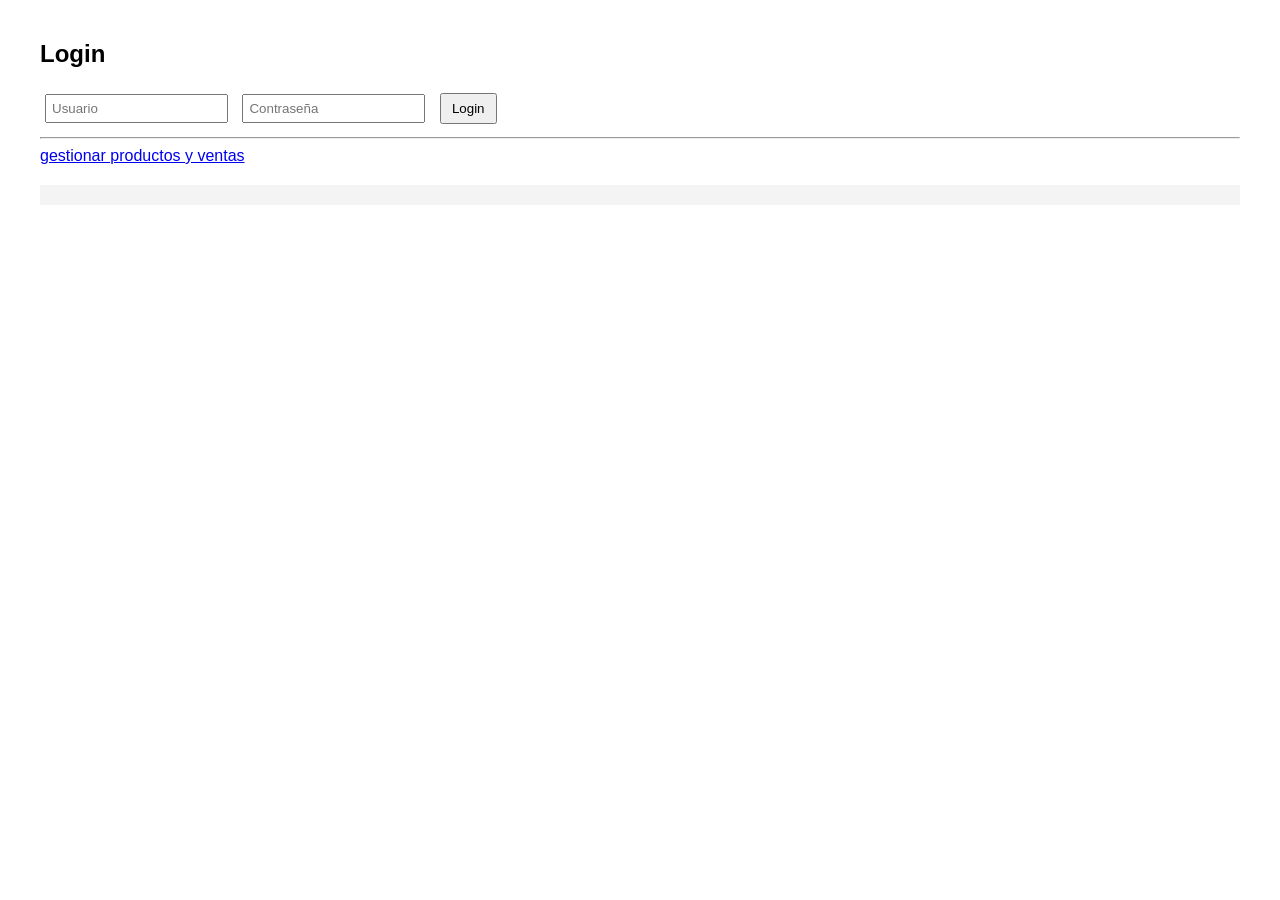
<file: src/main/resources/static/index.html>
<!DOCTYPE html>
<html>
<head>
    <meta charset="UTF-8">
    <title>Gestion de Ventas</title>
    <link rel="stylesheet" href="css/styles.css">
</head>
<body>
<h2>Login</h2>
<input type="text" id="username" placeholder="Usuario">
<input type="password" id="password" placeholder="Contraseña">
<button type="button" onclick="login()">Login</button>
<hr>
<a href="view/vistas.html">gestionar productos y ventas</a>
<pre id="resultado"></pre>
<script src="js/app.js"></script>
</body>
</html>
</file>
<file: src/main/resources/static/css/styles.css>
body { font-family: Arial; margin: 40px; }
input { margin: 5px; padding: 5px; }
button { padding: 6px 10px; margin: 5px; cursor: pointer; }
pre { background: #f4f4f4; padding: 10px; margin-top: 20px; }
</file>
